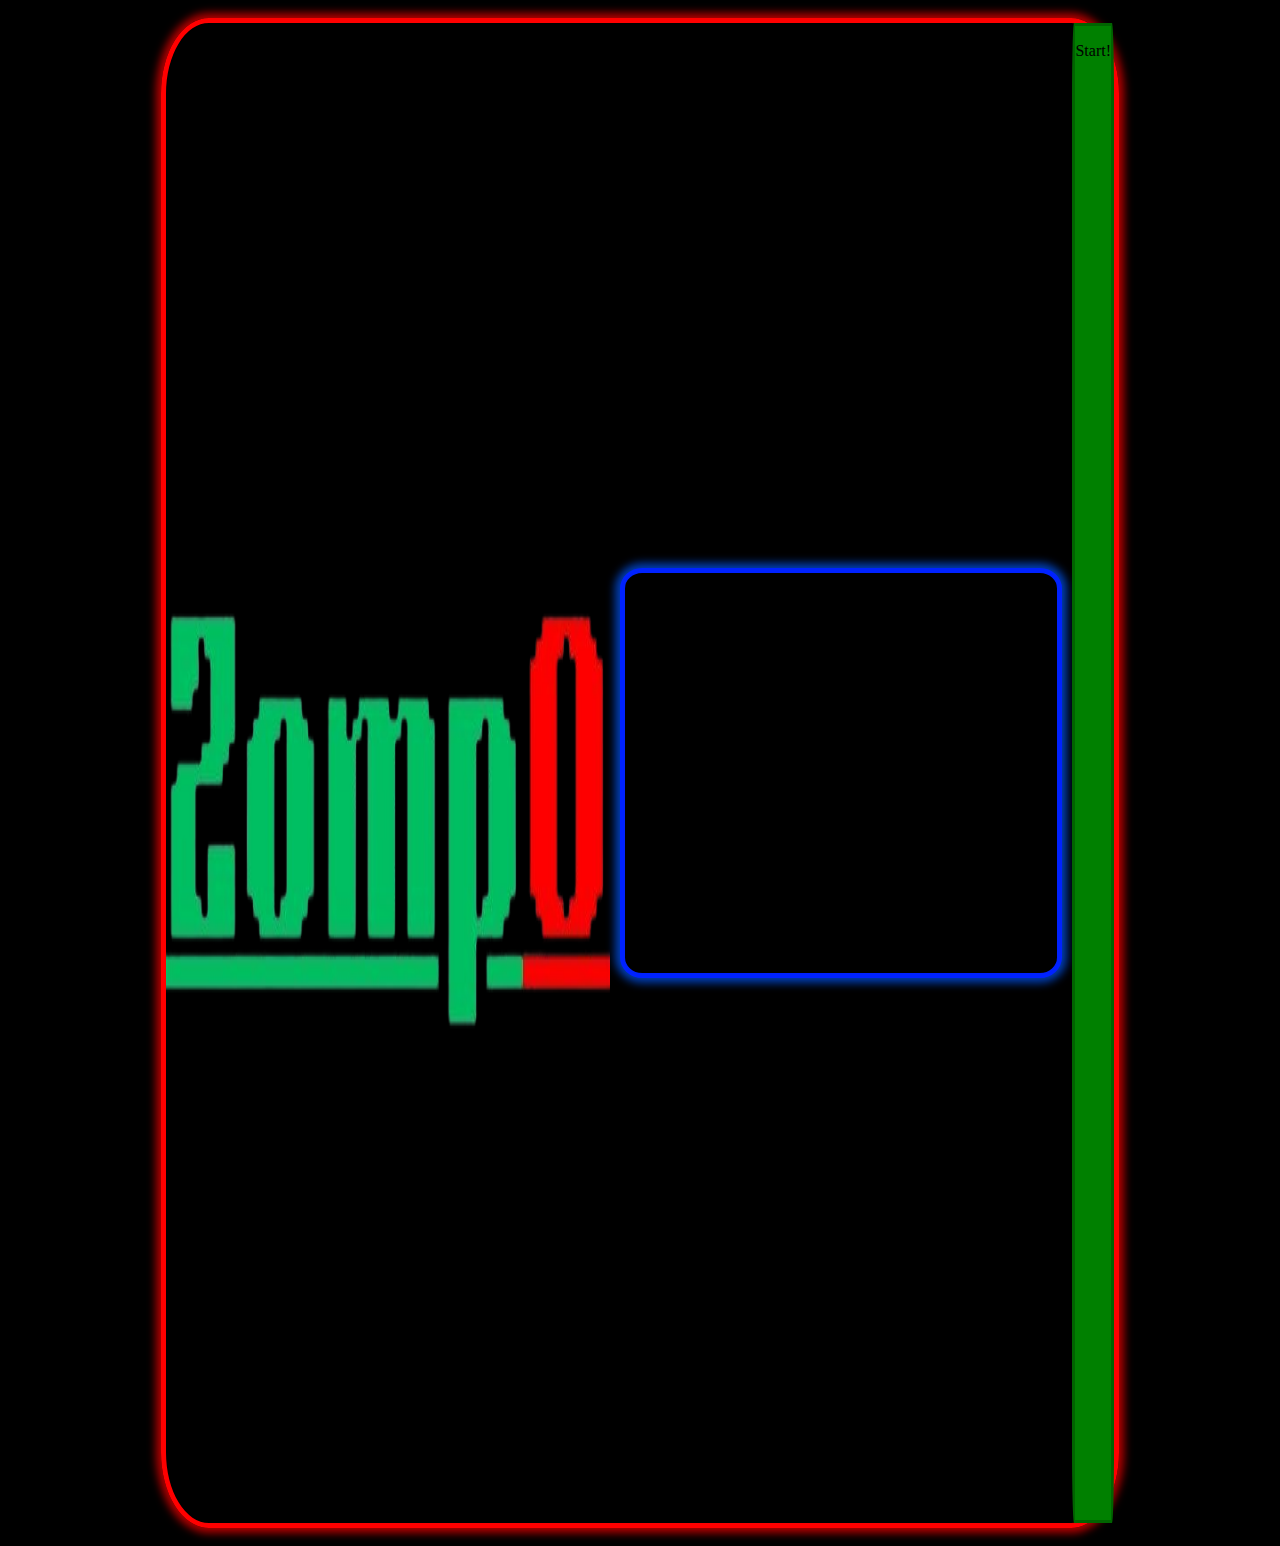
<file: index.html>
<!DOCTYPE html>
<html lang="en">
<head>
    <meta charset="UTF-8">
    <meta name="viewport" content="width=device-width, initial-scale=1.0">
    <title>Zomp0</title>
    <link rel="stylesheet" href="./styles.css">
</head>
<body>
    <div class="mainBox">
        <img alt="logo" src="./assets/Zomp0.png" width="444" height="1500">
        <div class="box">
            
        </div>
        <div class="startButton">
            <p>Start!</p>
        </div>
    </div>
</body>
</html>
</file>
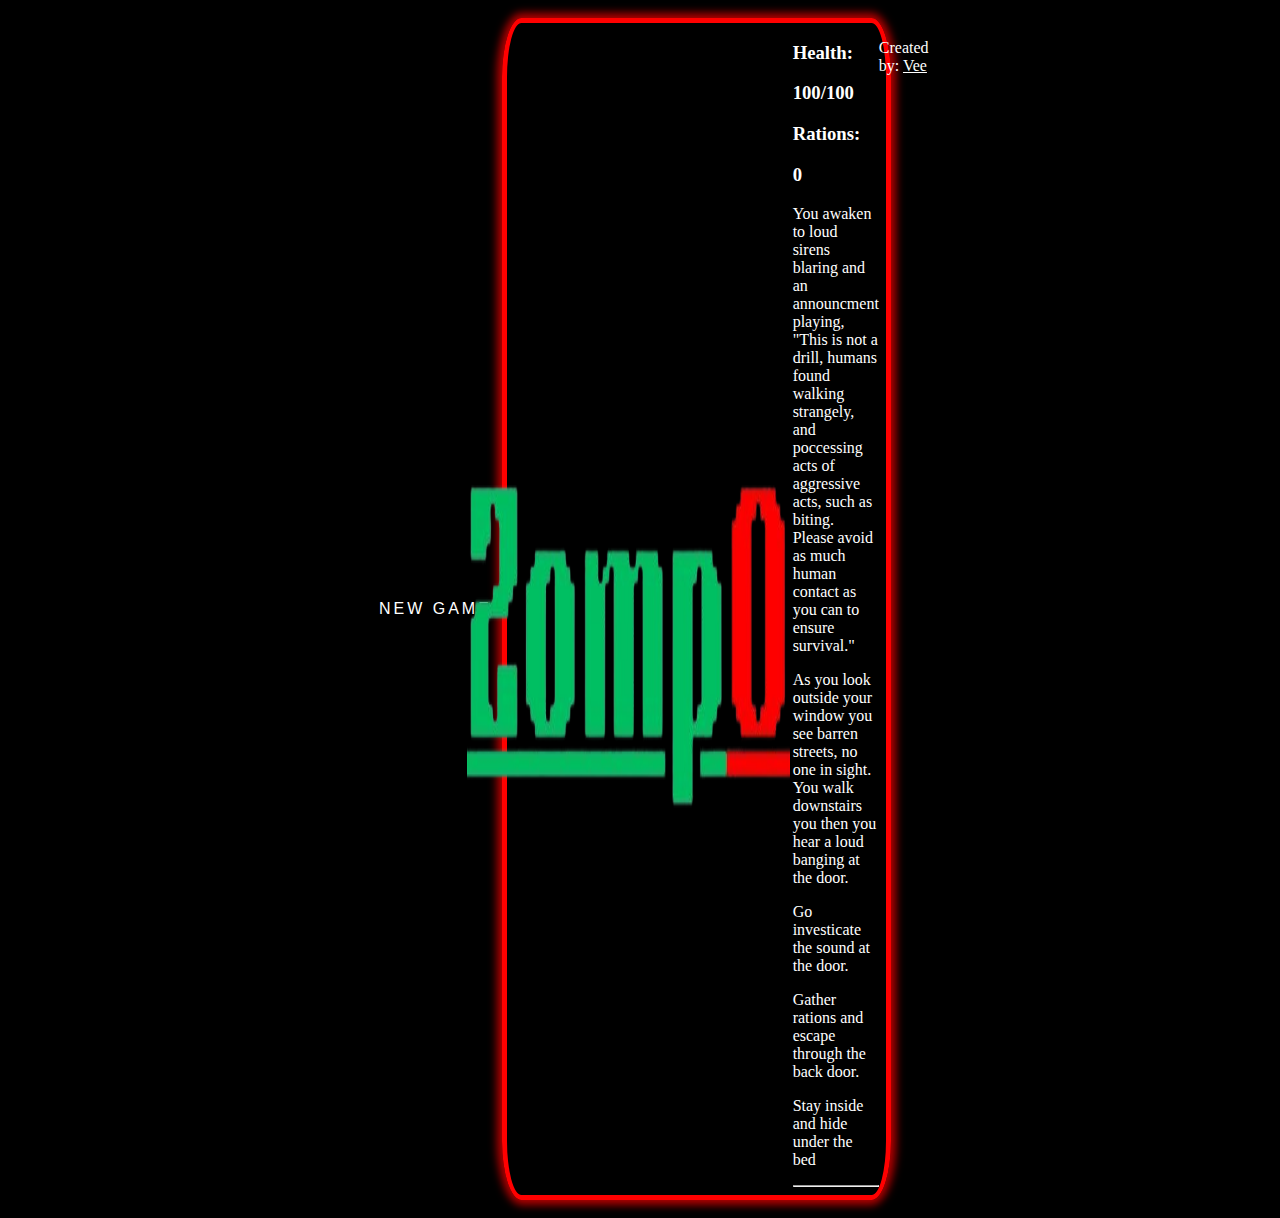
<file: scenes/0/0.html>
<!DOCTYPE html>
<html lang="en">
<head>
    <meta charset="UTF-8">
    <meta name="viewport" content="width=device-width, initial-scale=1.0">
    <title>Zomp0</title>
    <link rel="stylesheet" href="../../styles.css">
</head>
<body>
    <div class="resetButton" id="resetButton">
        <p style="letter-spacing: 3px; color: white; font-family: Impact, Haettenschweiler, 'Arial Narrow Bold', sans-serif; ">NEW GAME</p>
    </div>
    <div class="mainBox" id="mainBox">
        <img alt="logo" src="../../assets/Zomp0.png" style="margin: 3px;" height="auto" width="85%">
        <div class="theToilet">
            <div class="thePissDrawer">
                <div class="resource">
                    <h3 style="color: white;">Health: </h3>
                    <h3 id="healthDisplay" style="color: white;">100/100</h3>
                </div>
                <div class="resource">
                    <h3 style="color: white;">Rations: </h3>
                    <h3 id="rationDisplay" style="color: white;">0</h3>
            </div>
        </div>
        <div class="theShitBox">
            <p style="color: white;">You awaken to loud sirens blaring and an announcment playing, "This is not a drill, humans found walking strangely, and poccessing acts of aggressive acts, such as biting. Please avoid as much human contact as you can to ensure survival."</p>
            <p style="color: white;">As you look outside your window you see barren streets, no one in sight. You walk downstairs you then you hear a loud banging at the door.</p>
        </div>
        <div class="survivalButton" id="sB-0.1">
            <p style="color: white;">Go investicate the sound at the door.</p>
        </div>
        <div class="survivalButton" id="sB-0.2">
            <p style="color: white;">Gather rations and escape through the back door.</p>
        </div>
        <div class="survivalButton" id="sB-0.3">
            <p style="color: white;">Stay inside and hide under the bed</p>
        </div>
        <hr>
    </div>
    <div class="footer">
        <p style="color: white;">Created by: <a style="color: white;" href="https://www.tumblr.com/blog/veevyn">Vee</a></p>
    </div>
    <script src="./0.js"></script>
</body>
</html>

<!-- sB-0.1 goes to 1 -->
<!-- sB-0.2 goes to 2 -->
<!-- sB-0.3 goes to 3 -->
</file>
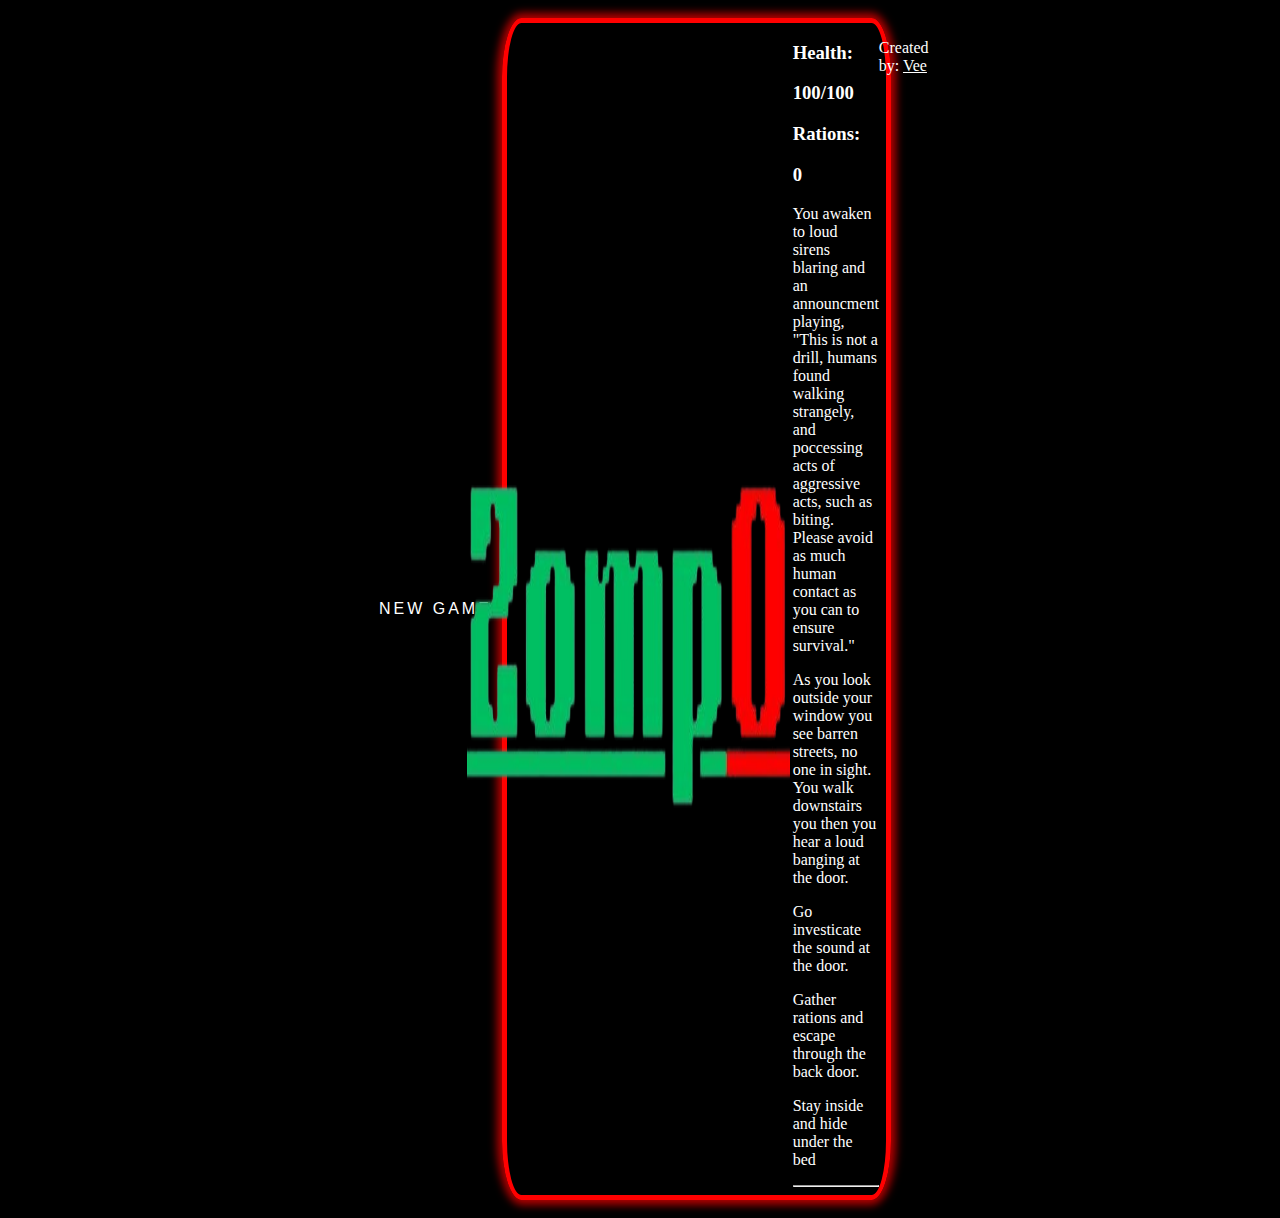
<file: scenes/1/1.html>
<!DOCTYPE html>
<html lang="en">
<head>
    <meta charset="UTF-8">
    <meta name="viewport" content="width=device-width, initial-scale=1.0">
    <title>Zomp0</title>
    <link rel="stylesheet" href="../../styles.css">
</head>
<body>
    <div class="resetButton" id="resetButton">
        <p style="letter-spacing: 3px; color: white; font-family: Impact, Haettenschweiler, 'Arial Narrow Bold', sans-serif; ">NEW GAME</p>
    </div>
    <div class="mainBox" id="mainBox">
        <img alt="logo" src="../../assets/Zomp0.png" style="margin: 3px;" height="auto" width="85%">
        <div class="theToilet">
            <div class="thePissDrawer">
                <div class="resource">
                    <h3 style="color: white;">Health: </h3>
                    <h3 id="healthDisplay" style="color: white;">100/100</h3>
                </div>
                <div class="resource">
                    <h3 style="color: white;">Rations: </h3>
                    <h3 id="rationDisplay" style="color: white;">0</h3>
            </div>
        </div>
        <div class="theShitBox">
            <p style="color: white;">You awaken to loud sirens blaring and an announcment playing, "This is not a drill, humans found walking strangely, and poccessing acts of aggressive acts, such as biting. Please avoid as much human contact as you can to ensure survival."</p>
            <p style="color: white;">As you look outside your window you see barren streets, no one in sight. You walk downstairs you then you hear a loud banging at the door.</p>
        </div>
        <div class="survivalButton" id="sB-1.1">
            <p style="color: white;">Go investicate the sound at the door.</p>
        </div>
        <div class="survivalButton" id="sB-1.2">
            <p style="color: white;">Gather rations and escape through the back door.</p>
        </div>
        <div class="survivalButton" id="sB-1.3">
            <p style="color: white;">Stay inside and hide under the bed</p>
        </div>
        <hr>
    </div>
    <div class="footer">
        <p style="color: white;">Created by: <a style="color: white;" href="https://www.tumblr.com/blog/veevyn">Vee</a></p>
    </div>
    <script src="./1.js"></script>
</body>
</html>

<!-- sB-0.1 goes to 1 -->
<!-- sB-0.2 goes to 2 -->
<!-- sB-0.3 goes to 3 -->
</file>
<file: styles.css>
body {
    display: flex;
    background-color: black;
    align-items: center;
    justify-content: center;
}

.mainBox {
    display: block;
    display: flex;
    width: 75%;
    height: auto;
    min-height: 400px;
    border-radius: 5%;
    justify-content: center;
    align-self: center;
    justify-self: center;
    border-color: red;
    color: black;
    border-width: 5px;
    border-style: solid;
    box-shadow: 0 0 8px 5px rgba(255, 0, 0, 0.7);
    margin: 10px;
}

.box {
    display: block;
    display: flex;
    width: 75%;
    height: auto;
    min-height: 400px;
    border-radius: 5%;
    justify-content: center;
    align-self: center;
    justify-self: center;
    border-color: rgb(0, 34, 255);
    background-color: black;
    border-width: 5px;
    border-style: solid;
    box-shadow: 0 0 8px 5px rgba(0, 89, 255, 0.7);
    margin: 10px;
}

.startButton {
    display: block;
    width: 30;
    height: 10;
    background-color: green;
    border-width: 3px;
    border-style: solid;
    border-color: darkgreen;
    border-radius: 5%;
}
</file>
